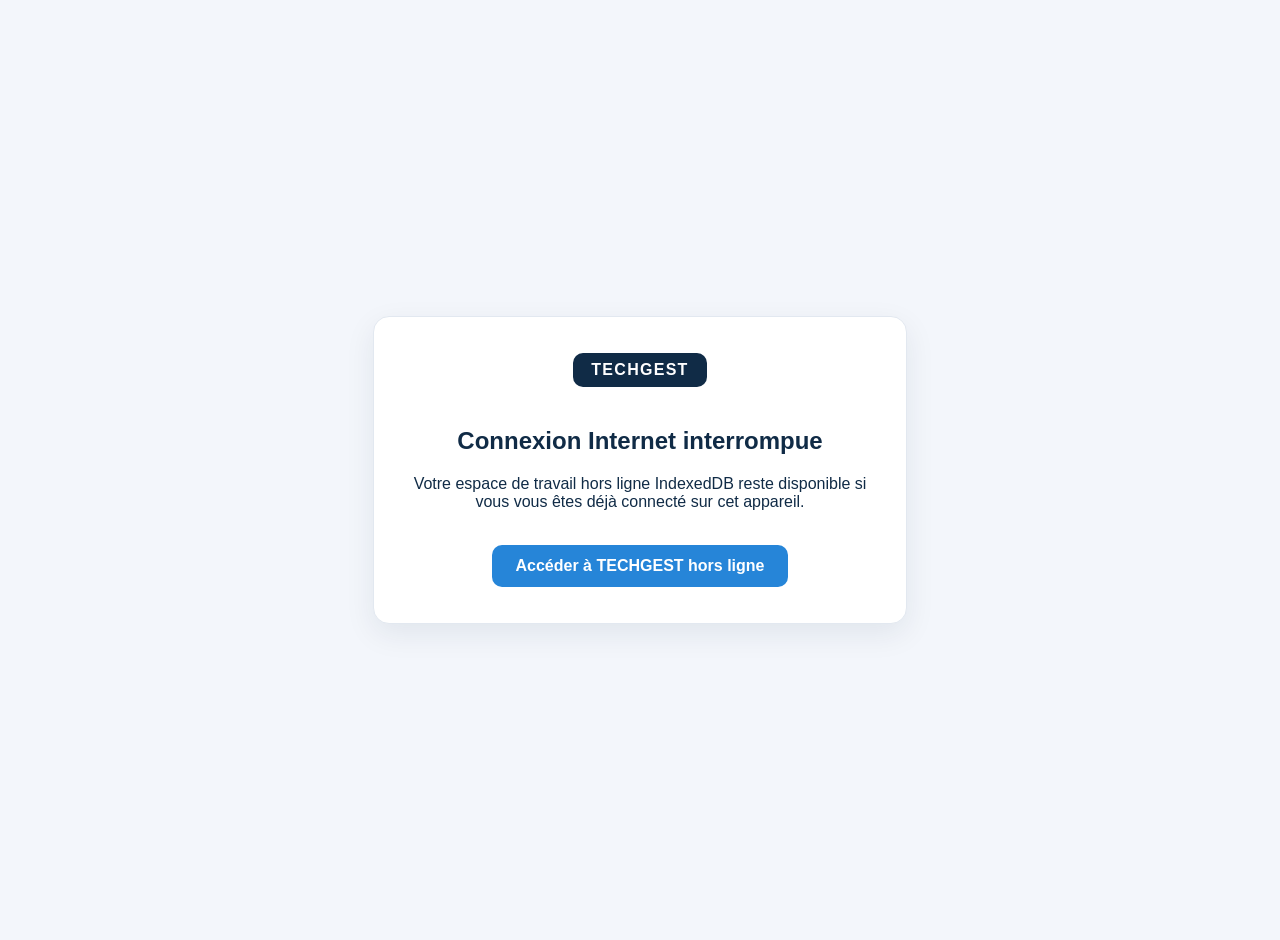
<file: offline.html>
<!DOCTYPE html>
<html lang="fr">
<head>
  <meta charset="UTF-8" />
  <meta name="viewport" content="width=device-width, initial-scale=1.0" />
  <title>TECHGEST — Mode Hors Ligne</title>
  <style>
    body {
      font-family: -apple-system, BlinkMacSystemFont, "Segoe UI", Roboto, sans-serif;
      background: #F3F6FB;
      color: #102B46;
      min-height: 100vh;
      display: flex;
      align-items: center;
      justify-content: center;
      margin: 0;
      padding: 20px;
    }
    .card {
      background: #FFFFFF;
      border-radius: 16px;
      max-width: 460px;
      padding: 36px;
      text-align: center;
      box-shadow: 0 10px 30px rgba(16, 43, 70, 0.08);
      border: 1px solid #E2E8F0;
    }
    .logo {
      display: inline-block;
      background: #102B46;
      color: #FFFFFF;
      font-weight: 800;
      letter-spacing: 0.08em;
      padding: 8px 18px;
      border-radius: 10px;
      margin-bottom: 20px;
    }
    .btn {
      display: inline-block;
      margin-top: 18px;
      background: #2685D8;
      color: #FFFFFF;
      text-decoration: none;
      padding: 12px 24px;
      border-radius: 10px;
      font-weight: 600;
    }
  </style>
</head>
<body>
  <div class="card">
    <div class="logo">TECHGEST</div>
    <h2>Connexion Internet interrompue</h2>
    <p>Votre espace de travail hors ligne IndexedDB reste disponible si vous vous êtes déjà connecté sur cet appareil.</p>
    <a class="btn" href="./index.php">Accéder à TECHGEST hors ligne</a>
  </div>
</body>
</html>
</file>
